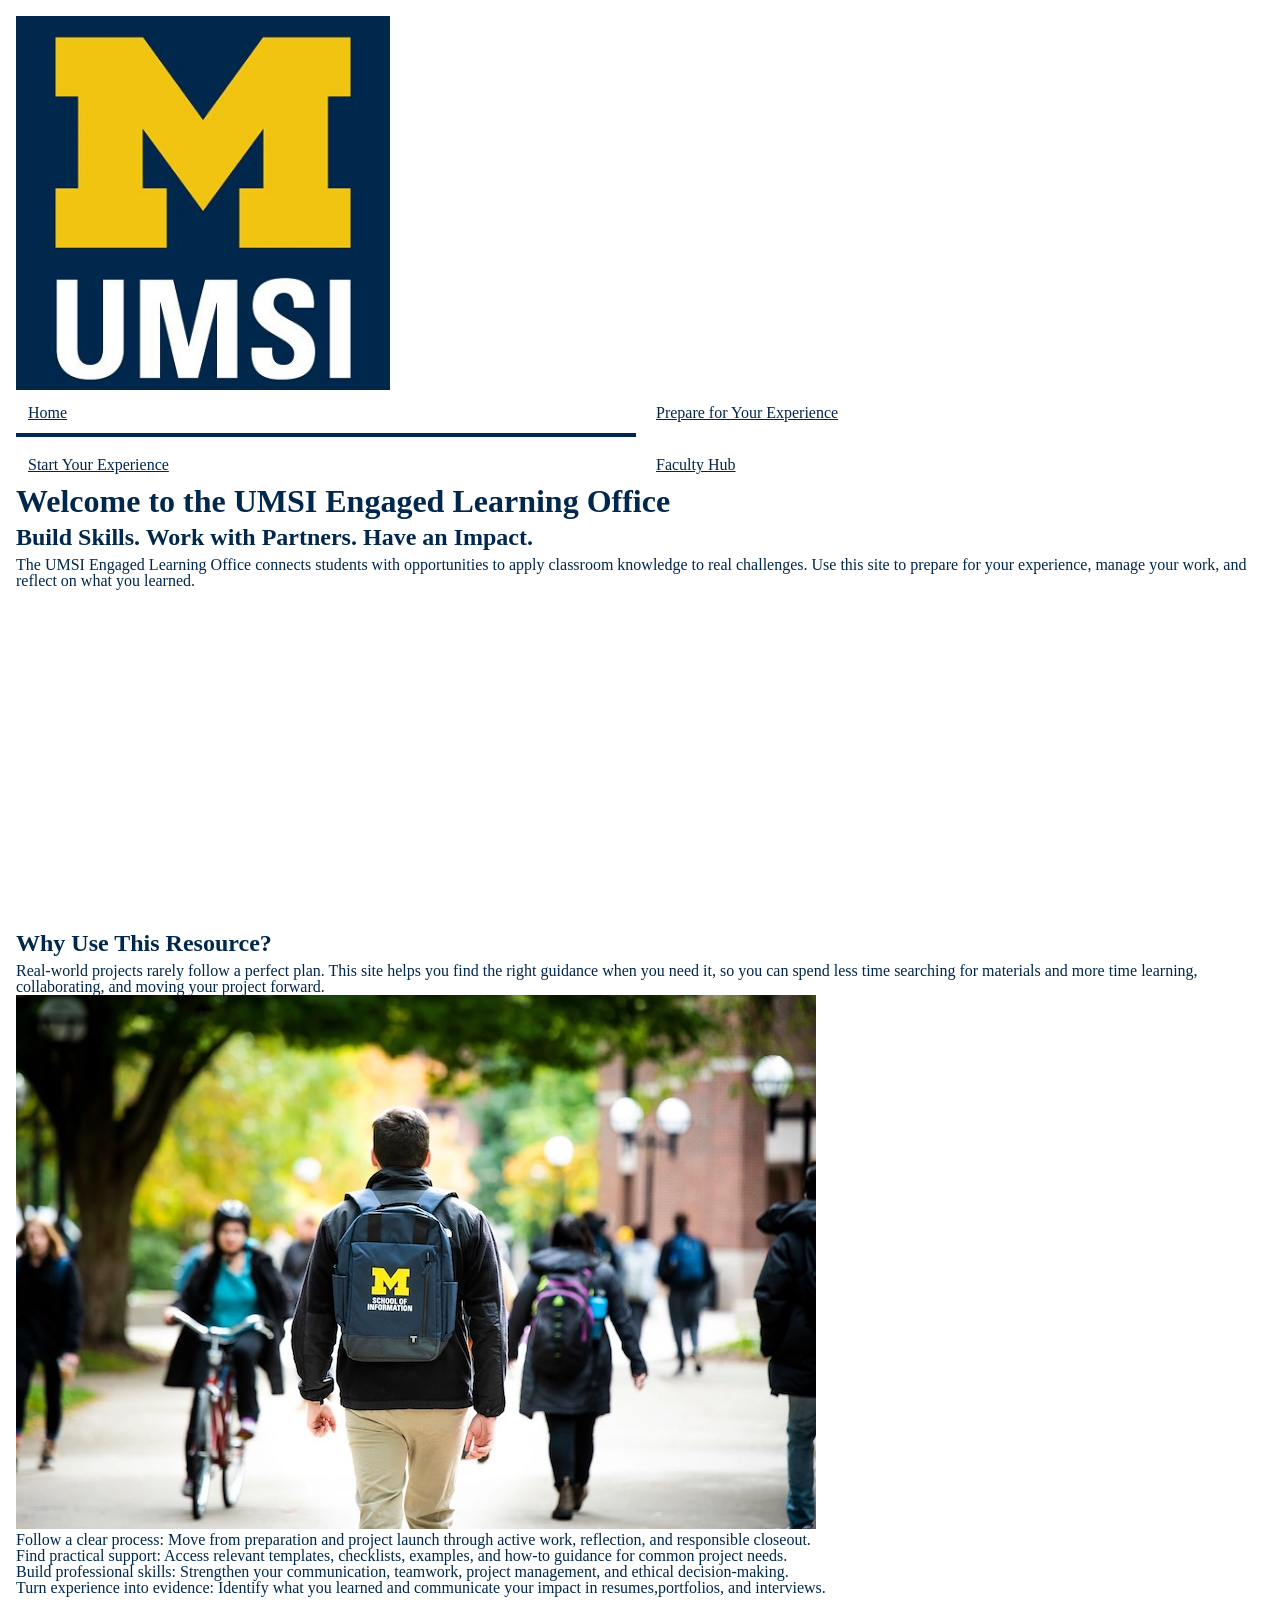
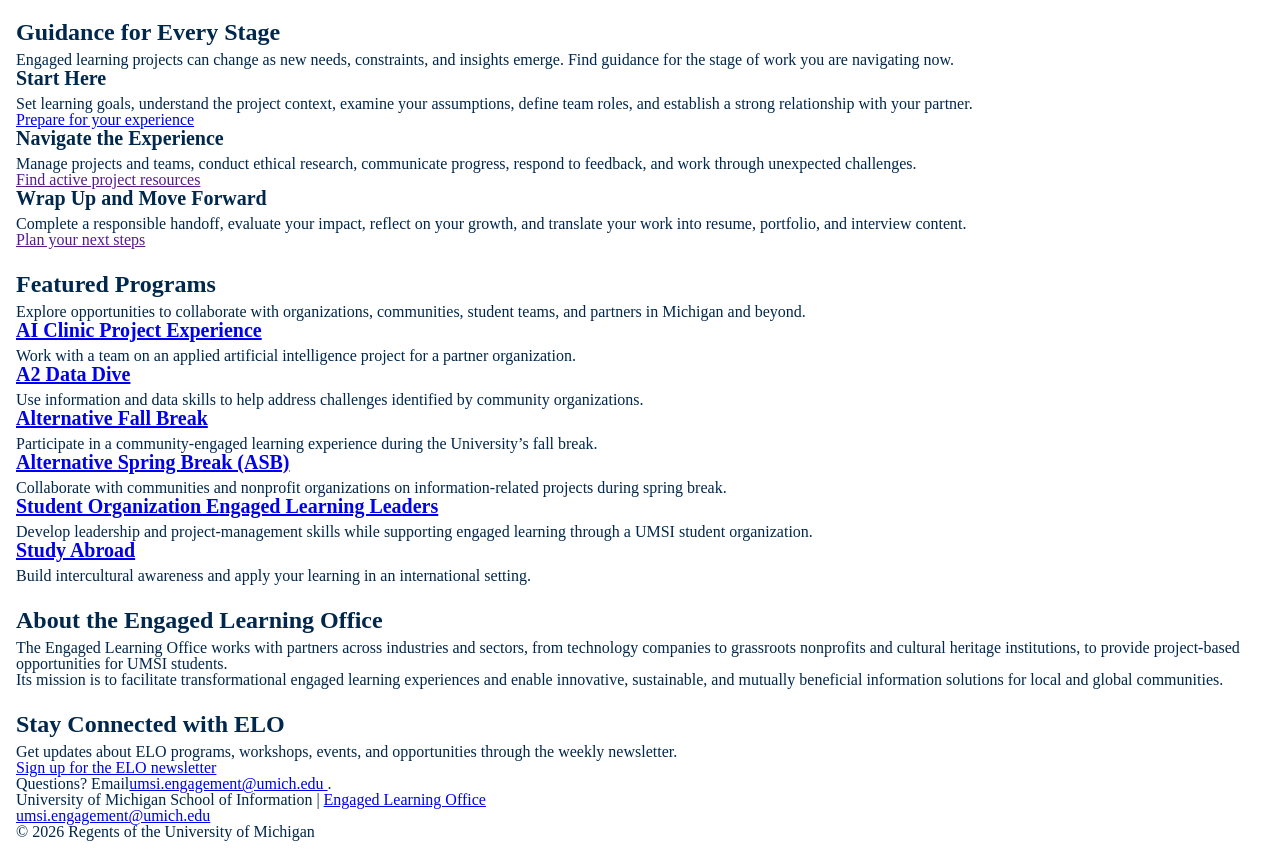
<file: index.html>
<!DOCTYPE html>
<html lang="en">
<head>
    <meta charset="UTF-8">
    <meta name="viewport" content="width=device-width, initial-scale=1.0">
    <title>Engaged Learning Office | UMSI</title>
    <link rel="stylesheet" href="css/html5reset.css">
    <link rel="stylesheet" href="css/style.css">
</head>
<body>

    <header>
  <a href="#main" class="skip">Skip to Main Content</a>
        <img src="images/umsi_logo_vertical_blue.jpg" alt="UMSI Logo">
        <nav>
            <ul>
                <li><a href = "index.html" class="active">Home</a></li>
                <li><a href = "prep.html">Prepare for Your Experience</a></li>
                <li><a href = "start.html" >Start Your Experience</a></li>
                <li><a href = "faculty.html" >Faculty Hub</a></li>
                
            </ul>
        </nav>
    <h1>Welcome to the UMSI Engaged Learning Office</h1>

    </header>
    <main id="main">
    <section>
      <h2>Build Skills. Work with Partners. Have an Impact.</h2>
      <p>
       The UMSI Engaged Learning Office connects students with opportunities to apply classroom knowledge to real challenges. Use this site to prepare for your experience, manage your work, and reflect on what you learned.
      </p>

      <iframe width="560" height="315" src="https://www.youtube.com/embed/81ZO9RfIJEQ?si=tBp82YWZMl1u7CVS" title="YouTube video player" frameborder="0" allow="accelerometer; autoplay; clipboard-write; encrypted-media; gyroscope; picture-in-picture; web-share" referrerpolicy="strict-origin-when-cross-origin" allowfullscreen></iframe>
         <!-- Note: this iframe might cause an Axe ARIA error - that's not on you that's on YouTube! -->
    </section>

<section>
    <h2>Why Use This Resource?</h2>

    <p>Real-world projects rarely follow a perfect plan. This site helps you find the right guidance when you need it, so you can spend less time searching for materials and more time learning, collaborating, and moving your project forward.
    </p>
        <img src="images/student_backpack_fall.jpg" alt="A student wears a UMSI backpack in fall on the drag.">
    <ul>
        <li><strong>Follow a clear process:</strong> Move from preparation and project launch through active work, reflection, and responsible closeout.</li>
        <li><strong>Find practical support:</strong> Access relevant templates, checklists, examples, and how-to guidance for common project needs.</li>
        <li><strong>Build professional skills:</strong> Strengthen your communication, teamwork, project management, and ethical decision-making.</li>
        <li><strong>Turn experience into evidence:</strong> Identify what you learned and communicate your impact in resumes,portfolios, and interviews.</li>
    </ul>
</section>

 <section>
    <h2>Guidance for Every Stage</h2>
    <p>Engaged learning projects can change as new needs, constraints, and insights emerge. Find guidance for the stage of work you are navigating <strong>now.</strong></p>
    <article>
      <h3>Start Here</h3>
      <p>Set learning goals, understand the project context, examine your assumptions, define team roles, and establish a strong relationship with your partner.</p>
      <a href="prep.html">Prepare for your experience</a>
    </article>

    <article>
      <h3>Navigate the Experience</h3>
      <p>Manage projects and teams, conduct ethical research, communicate progress, respond to feedback, and work through unexpected challenges.</p>
      <a href="">Find active project resources</a>
    </article>

    <article>
      <h3>Wrap Up and Move Forward</h3>
      <p>Complete a responsible handoff, evaluate your impact, reflect on your growth, and translate your work into resume, portfolio, and interview content.</p>
      <a href="">Plan your next steps</a>
    </article>
  </section>

   <section>
    <h2>Featured Programs</h2>
    <p>Explore opportunities to collaborate with organizations, communities, student teams, and partners in Michigan and beyond.</p>
    <article>
    <h3><a href="https://mcompass.umich.edu/_portal/tds-program-brochure?programid=12810">AI Clinic Project Experience</a></h3>
    <p>Work with a team on an applied artificial intelligence project for a partner organization.</p>
    </article>

    <article>
    <h3><a href="https://mcompass.umich.edu/_portal/tds-program-brochure?programid=12556">A2 Data Dive</a></h3>
    <p>Use information and data skills to help address challenges identified by community organizations.</p>
    </article>

     <article>
      <h3><a href="https://mcompass.umich.edu/_portal/tds-program-brochure?programid=11297">Alternative Fall Break</a></h3>
      <p>Participate in a community-engaged learning experience during the University’s fall break.</p>
    </article>

    <article>
      <h3><a href="https://mcompass.umich.edu/_portal/tds-program-brochure?programid=10621">Alternative Spring Break (ASB)</a></h3>
       <p>Collaborate with communities and nonprofit organizations on information-related projects during spring break.</p>
    </article>

    <article>
      <h3><a href="https://mcompass.umich.edu/_portal/tds-program-brochure?programid=12294">Student Organization Engaged Learning Leaders</a></h3>
       <p>Develop leadership and project-management skills while supporting engaged learning through a UMSI student organization.</p>
    </article>

    <article>
      <h3><a href="https://www.si.umich.edu/student-life/study-abroad">Study Abroad</a></h3>
      <p>Build intercultural awareness and apply your learning in an international setting. </p>
    </article>
   </section>
  <section>
    <h2>About the Engaged Learning Office</h2>
    <p>The Engaged Learning Office works with partners across industries and sectors, from technology companies to grassroots nonprofits and cultural heritage institutions, to provide project-based opportunities for UMSI students.</p>
    <p>Its mission is to facilitate transformational engaged learning experiences and enable innovative, sustainable, and mutually beneficial information solutions for local and global communities.</p>
  </section>
  <aside>
    <h2>Stay Connected with ELO</h2>
    <p>Get updates about ELO programs, workshops, events, and opportunities through the weekly newsletter.</p>
    <div>
       <a href="https://umsi.info/elo-newsletter"> Sign up for the ELO newsletter</a>
    </div>
    <p>Questions? Email<a href="mailto:umsi.engagement@umich.edu">umsi.engagement@umich.edu </a>.</p>
  </aside>


        <!-- Content taken & modified from UMGPT with the prompt, "Write me a webpage of intro content to help meet the following requirements - this is for the home page": and then pasted in the client objectives & project requirements"
        UMGPT. (2026). UMGPT ( GPT-5.6 Sol September 7th version) [Large language model]. -->
    </main>
    <footer>
        <p>University of Michigan School of Information | <a href="https://www.si.umich.edu/programs/engaged-learning/about-engaged-learning-office">Engaged Learning Office</a></p>
      <address>
        <a href="mailto:umsi.engagement@umich.edu">umsi.engagement@umich.edu</a>
      </address>
      <p>&copy; 2026 Regents of the University of Michigan</p>
    </footer>
</body>
</html>
</file>
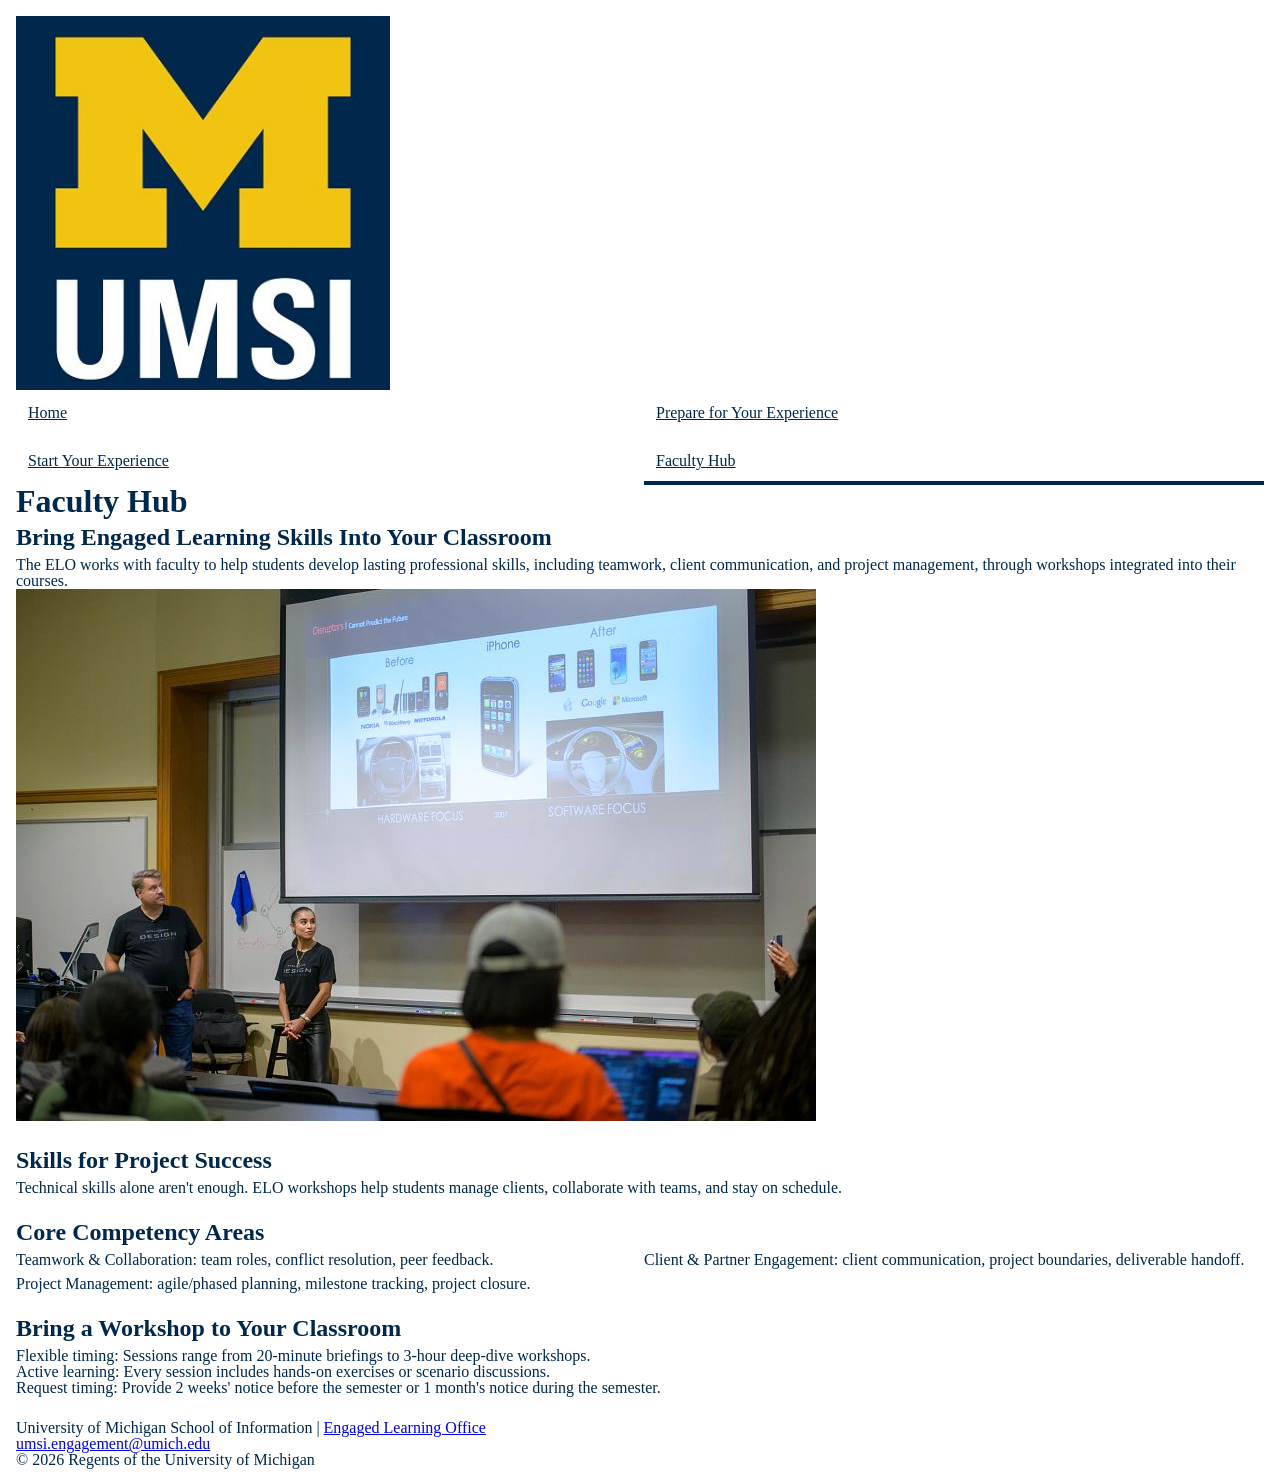
<file: faculty.html>
<!DOCTYPE html>
<html lang="en">
<head>
    <meta charset="UTF-8">
    <meta name="viewport" content="width=device-width, initial-scale=1.0">
    <title>Faculty Hub | UMSI</title>
    <link rel="stylesheet" href="css/html5reset.css">
    <link rel="stylesheet" href="css/style.css">
</head>
<body>

    <header>
  <a href="#main" class="skip">Skip to Main Content</a>
        <img src="images/umsi_logo_vertical_blue.jpg" alt="UMSI Logo">
        <nav>
            <ul>
                <li><a href = "index.html">Home</a></li>
                <li><a href = "prep.html">Prepare for Your Experience</a></li>
                <li><a href = "start.html" >Start Your Experience</a></li>
                <li><a href = "faculty.html" class="active">Faculty Hub</a></li>
                
            </ul>
        </nav>
    <h1>Faculty Hub</h1>

    </header>
    <main id="main">
      <section>
              <h2>Bring Engaged Learning Skills Into Your Classroom</h2>
              <p>The ELO works with faculty to help students develop lasting professional skills, including teamwork, client communication, and project management, through workshops integrated into their courses.</p>
              <img src="images/classroom_workshop.jpg" alt="Two presenters lead a workshop in front of a classroom of students."> 
            </section>
    <section>
      <h2>Skills for Project Success</h2>
      <p>Technical skills alone aren't enough. ELO workshops help students manage clients, collaborate with teams, and stay on schedule.</p>
    </section>
   <section>
  <h2>Core Competency Areas</h2>
  <ul class="two_col">
    <li><strong>Teamwork &amp; Collaboration:</strong> team roles, conflict resolution, peer feedback.</li>
    <li><strong>Client &amp; Partner Engagement:</strong> client communication, project boundaries, deliverable handoff.</li>
    <li><strong>Project Management:</strong> agile/phased planning, milestone tracking, project closure.</li>
  </ul>
</section>
  <section>
    <h2>Bring a Workshop to Your Classroom</h2>
    <ul>
    <li><strong>Flexible timing:</strong> Sessions range from 20-minute briefings to 3-hour deep-dive workshops.</li>
    <li><strong>Active learning:</strong> Every session includes hands-on exercises or scenario discussions.</li>
    <li><strong>Request timing:</strong> Provide 2 weeks' notice before the semester or 1 month's notice during the semester.</li>
  </ul>
  </section>
</main>
    <footer>
        <p>University of Michigan School of Information | <a href="https://www.si.umich.edu/programs/engaged-learning/about-engaged-learning-office">Engaged Learning Office</a></p>
      <address>
        <a href="mailto:umsi.engagement@umich.edu">umsi.engagement@umich.edu</a>
      </address>
      <p>&copy; 2026 Regents of the University of Michigan</p>
    </footer>
</body>
</html>
</file>
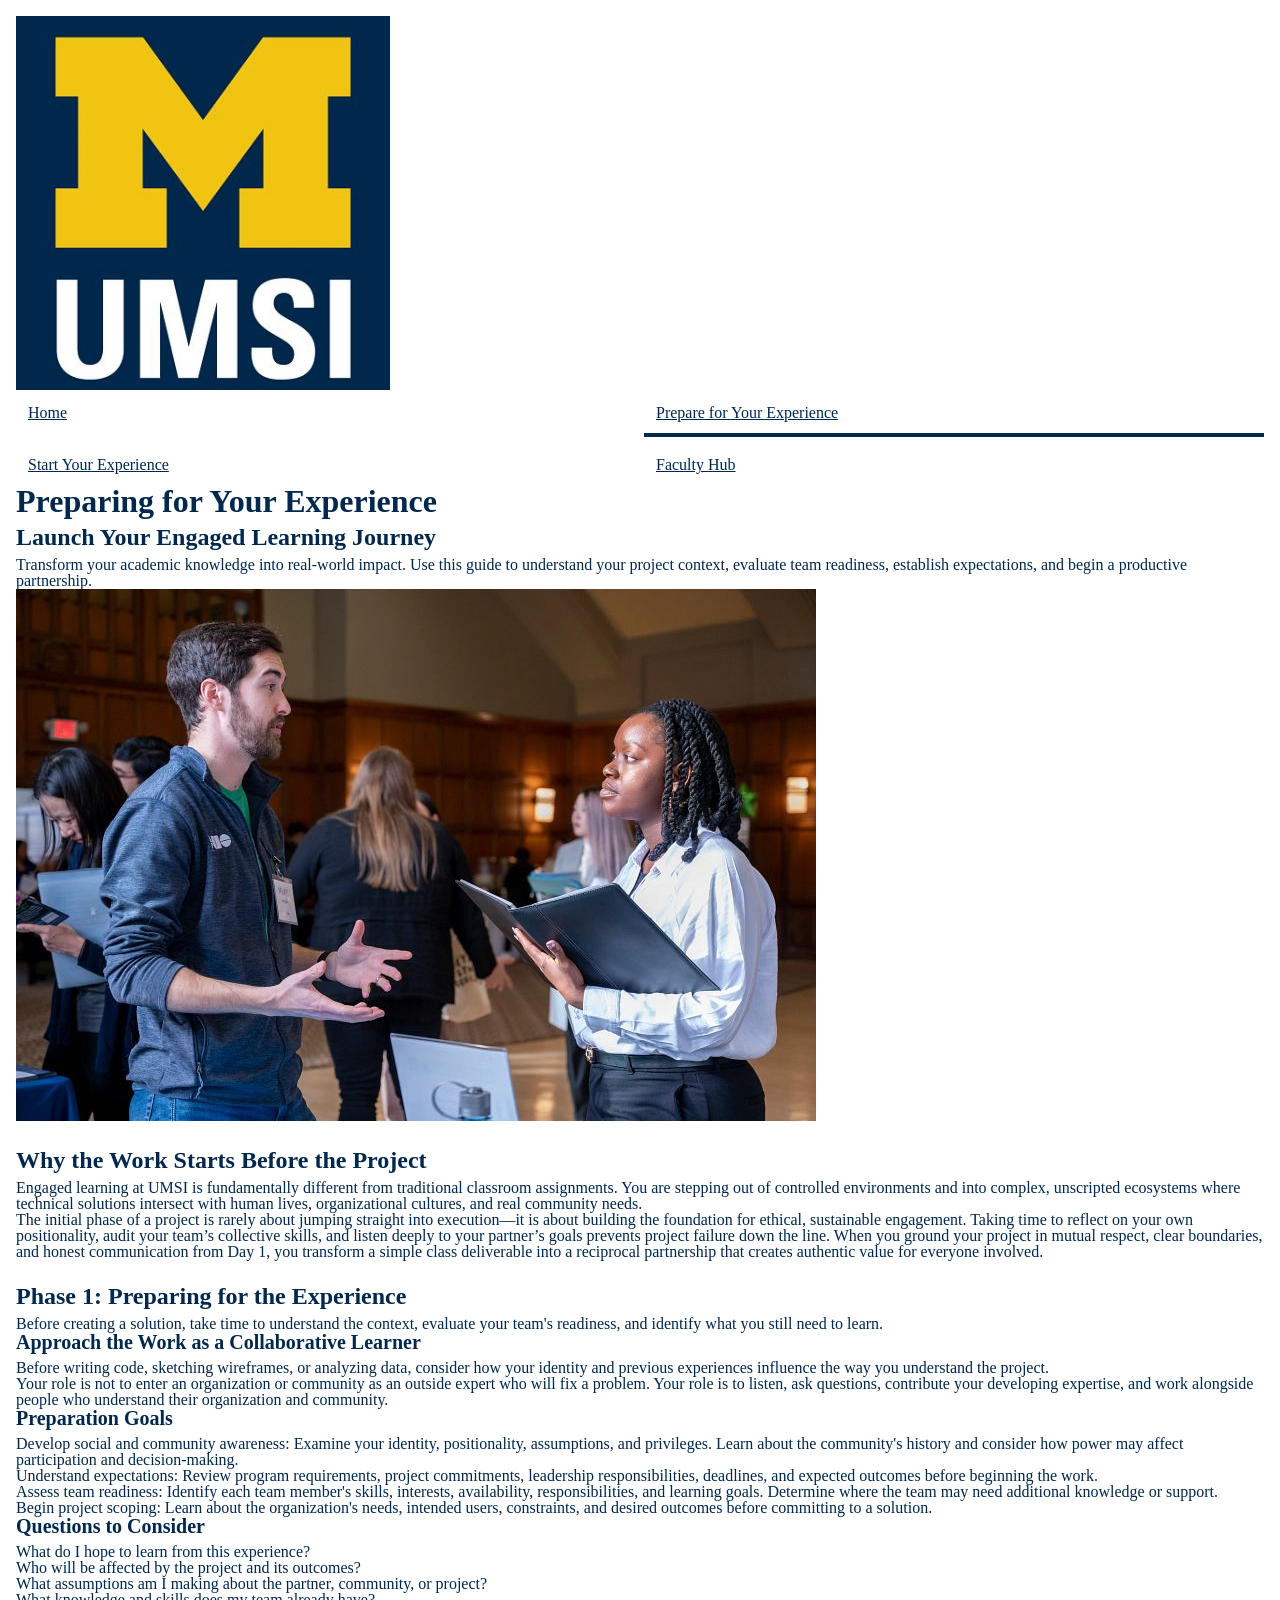
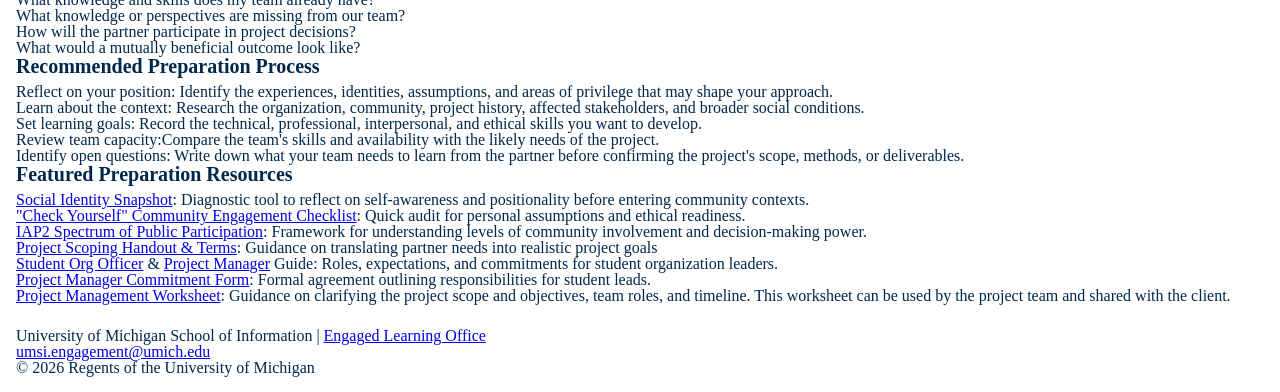
<file: prep.html>
<!DOCTYPE html>
<html lang="en">
<head>
    <meta charset="UTF-8">
    <meta name="viewport" content="width=device-width, initial-scale=1.0">
    <title>Preparing for Your Experience | UMSI</title>
    <link rel="stylesheet" href="css/html5reset.css">
    <link rel="stylesheet" href="css/style.css">
</head>
<body>

    <header>
  <a href="#main" class="skip">Skip to Main Content</a>
        <img src="images/umsi_logo_vertical_blue.jpg" alt="UMSI Logo">
        <nav>
            <ul>
                <li><a href = "index.html" >Home</a></li>
                <li><a href = "prep.html" class="active">Prepare for Your Experience</a></li>
                <li><a href = "start.html" >Start Your Experience</a></li>
                <li><a href = "faculty.html" >Faculty Hub</a></li>
                
            </ul>
        </nav>
    <h1>Preparing for Your Experience</h1>

    </header>
<main id="main">
  
<section>
  <h2>Launch Your Engaged Learning Journey</h2>
  <p>Transform your academic knowledge into real-world impact. Use this guide to understand your project context, evaluate team readiness, establish expectations, and begin a productive partnership.</p>
  <img src="images/student_partner_listening.jpg" alt="A student holding a folder listens as a professional explains something at an event.">
</section>

<section>
  <h2>Why the Work Starts Before the Project</h2>
  <p>Engaged learning at UMSI is fundamentally different from traditional classroom assignments. You are stepping out of controlled environments and into complex, unscripted ecosystems where technical solutions intersect with human lives, organizational cultures, and real community needs.</p>
  <p>The initial phase of a project is rarely about jumping straight into execution—it is about building the foundation for ethical, sustainable engagement. Taking time to reflect on your own positionality, audit your team’s collective skills, and listen deeply to your partner’s goals prevents project failure down the line. When you ground your project in mutual respect, clear boundaries, and honest communication from Day 1, you transform a simple class deliverable into a reciprocal partnership that creates authentic value for everyone involved.</p>


</section>

<section>
  <h2>Phase 1: Preparing for the Experience</h2>
  <p>Before creating a solution, take time to understand the context, evaluate your team's readiness, and identify what you still need to learn.</p>
  <article>
    <h3>Approach the Work as a Collaborative Learner</h3>
    <p>Before writing code, sketching wireframes, or analyzing data, consider how your identity and previous experiences influence the way you understand the project.</p>
    <p>Your role is not to enter an organization or community as an outside expert who will fix a problem. Your role is to listen, ask questions, contribute your developing expertise, and work alongside people who understand their organization and community.</p>
  </article>

  <article>
    <h3>Preparation Goals</h3>
    <ul>
      <li><strong>Develop social and community awareness:</strong> Examine your identity, positionality, assumptions, and privileges. Learn about the community's history and consider how power may affect participation and decision-making.
      </li>
      <li><strong>Understand expectations:</strong> Review program requirements, project commitments, leadership responsibilities, deadlines, and expected outcomes before beginning the work.</li>
      <li><strong>Assess team readiness:</strong> Identify each team member's skills, interests, availability, responsibilities, and learning goals. Determine where the team may need additional knowledge or support.</li>
      <li><strong>Begin project scoping:</strong> Learn about the organization's needs, intended users, constraints, and desired outcomes before committing to a solution.
      </li>
    </ul>
  </article>

  <article>
    <h3>Questions to Consider</h3>
    <ul>
      <li>What do I hope to learn from this experience?</li>
      <li>Who will be affected by the project and its outcomes?</li>
      <li>What assumptions am I making about the partner, community, or project?</li>
      <li>What knowledge and skills does my team already have?</li>
      <li>What knowledge or perspectives are missing from our team?</li>
      <li>How will the partner participate in project decisions?</li>
      <li>What would a mutually beneficial outcome look like?</li>
    </ul>
  </article>

  <article>
    <h3>Recommended Preparation Process</h3>
    <ol>
      <li><strong>Reflect on your position:</strong> Identify the experiences, identities, assumptions, and areas of privilege that may shape your approach.</li>
      <li><strong>Learn about the context:</strong> Research the organization, community, project history, affected stakeholders, and broader social conditions.</li>
      <li><strong>Set learning goals:</strong> Record the technical, professional, interpersonal, and ethical skills you want to develop.</li>
      <li><strong>Review team capacity:</strong>Compare the team's skills and availability with the likely needs of the project. </li>
      <li><strong>Identify open questions:</strong> Write down what your team needs to learn from the partner before confirming the project's scope, methods, or deliverables.
      </li>
    </ol>
  </article>

  <article>
    <h3>Featured Preparation Resources</h3>
    <ul>
      <li><a href="https://sites.lsa.umich.edu/equitable-teaching/social-identity-snapshot">Social Identity Snapshot</a>: Diagnostic tool to reflect on self-awareness and positionality before entering community contexts.</li>
      <li><a href="https://docs.google.com/document/d/1Qt9YeStVwDHjwJhOLAz42JSNQR2lFMurdUtxtdrGkuc/edit?tab=t.0#heading=h.ch0bvccjkrzn">"Check Yourself" Community Engagement Checklist</a>: Quick audit for personal assumptions and ethical readiness.</li>
      <li><a href="https://drive.google.com/file/d/1zc1RNlrDxV51-muOERdDTnINQcquJpOA/view?usp=sharing">IAP2 Spectrum of Public Participation</a>: Framework for understanding levels of community involvement and decision-making power.</li>
      <li><a href="https://docs.google.com/document/d/1TrEDolwmOIlXgYgAP9VvlOGoYOwFfe6KxzZOgZSVYVw/edit?usp=drive_link">Project Scoping Handout & Terms</a>: Guidance on translating partner needs into realistic project goals</li>
      <li><a href="https://docs.google.com/document/d/1AexsV_JeSd0kRUBbcifZpfBu6y6Zi8Y0iJScp1I3gkM/edit?usp=drive_link">Student Org Officer</a> & <a href="https://docs.google.com/document/u/0/d/1uwOOS0TrXWzcSShj8DUFpckWo0t1UNu_Q7WVbZnLhX0/edit">Project Manager</a> Guide: Roles, expectations, and commitments for student organization leaders.</li>
      <li><a href="https://docs.google.com/document/d/1U4lCNGyWKJ3C2i_VgFqAR45Z4zF1FehuthuqT-M2wdI/edit?usp=drive_link">Project Manager Commitment Form</a>: Formal agreement outlining responsibilities for student leads.</li>
      <li><a href="https://docs.google.com/document/d/1twc-7TYWmb_PNrOBiDI1NuJqJAuhluTICr22GRd_NLc/edit?usp=drive_link">Project Management Worksheet</a>: Guidance on clarifying the project scope and objectives, team roles, and timeline. This worksheet can be used by the project team and shared with the client.</li>
    </ul>
  </article>
</section>

<!-- Content taken & modified from UMGPT with the prompt, "for the same content write me some intro content and resources for a prep page using the ELO content below" - this was after I had asked for content for the home page. " UMGPT. (2026). UMGPT ( GPT-5.6 Sol September 7th version) [Large language model]. -->
</main>
<footer>
        <p>University of Michigan School of Information | <a href="https://www.si.umich.edu/programs/engaged-learning/about-engaged-learning-office">Engaged Learning Office</a></p>
      <address>
        <a href="mailto:umsi.engagement@umich.edu">umsi.engagement@umich.edu</a>
      </address>
      <p>&copy; 2026 Regents of the University of Michigan</p>
    </footer>
    
</body>

</html>
</file>
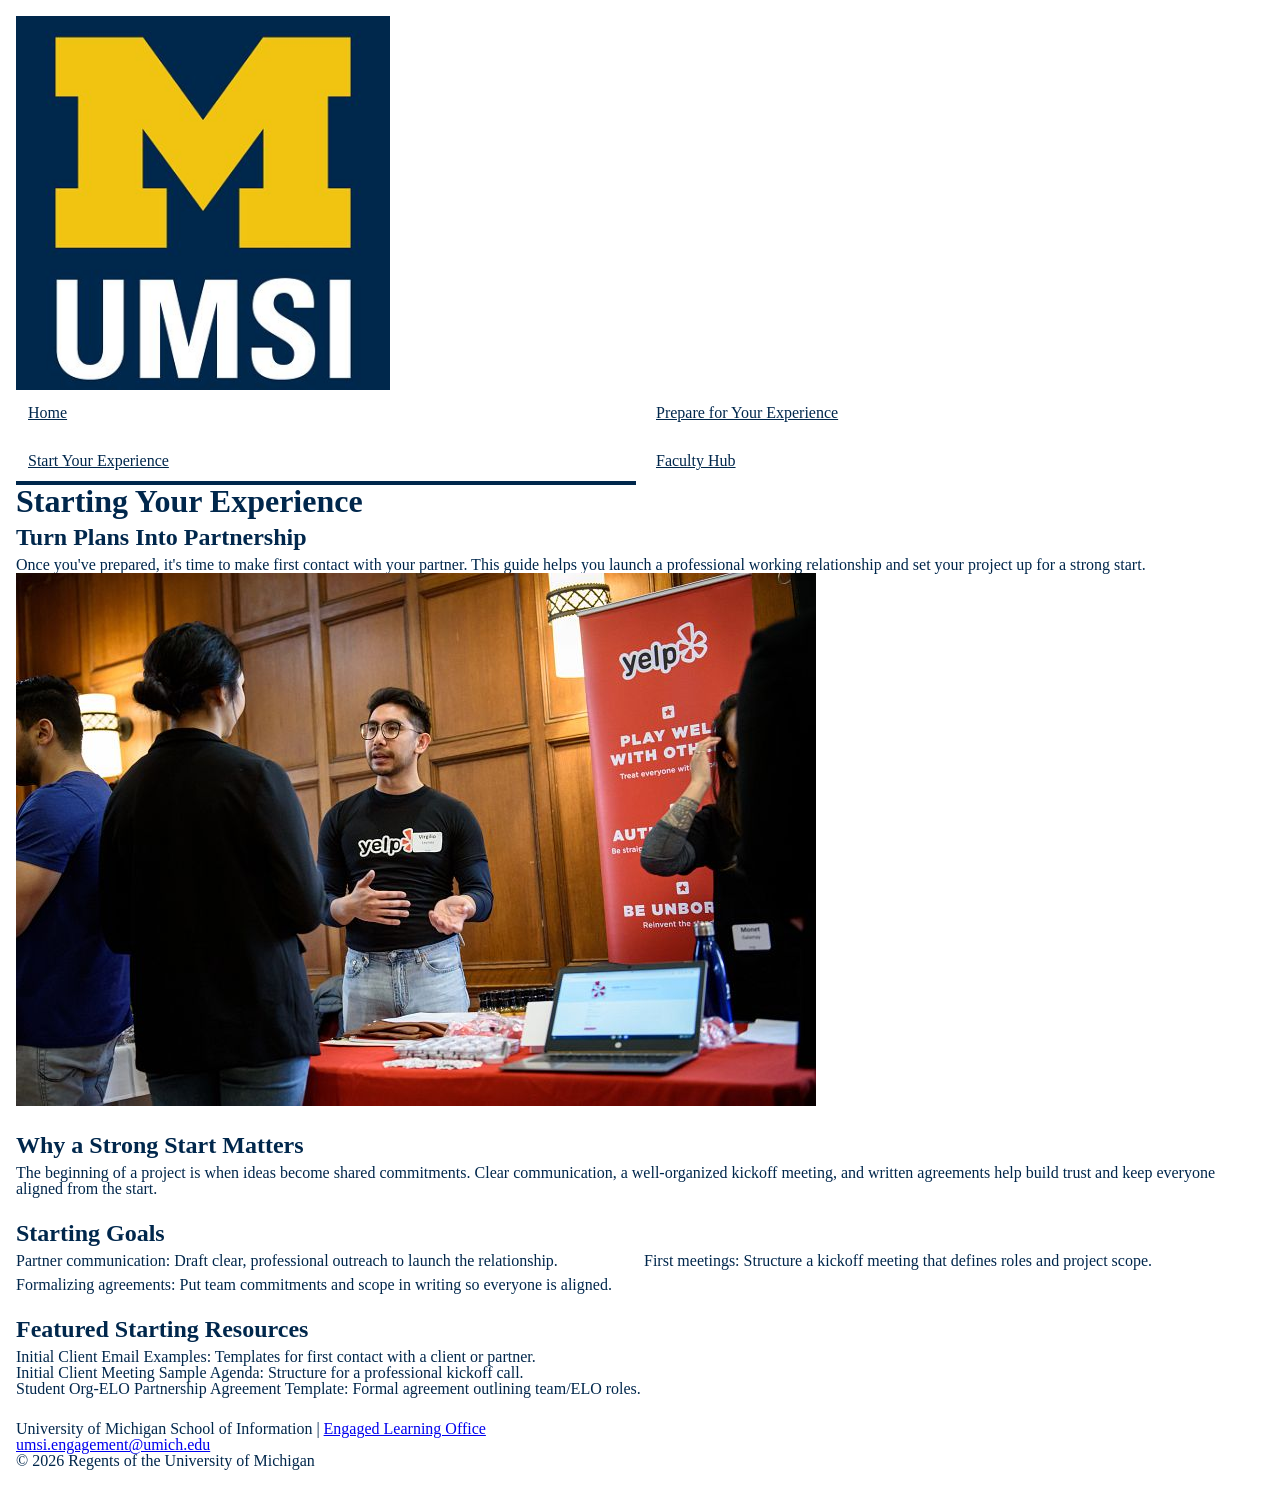
<file: start.html>
<!DOCTYPE html>
<html lang="en">
<head>
    <meta charset="UTF-8">
    <meta name="viewport" content="width=device-width, initial-scale=1.0">
    <title>Start Your Engaged Learning Experience | UMSI</title>
    <link rel="stylesheet" href="css/html5reset.css">
    <link rel="stylesheet" href="css/style.css">

</head>
<body>

    <header>
  <a href="#main" class="skip">Skip to Main Content</a>
        <img src="images/umsi_logo_vertical_blue.jpg" alt="UMSI Logo">
        <nav>
            <ul >
                <li><a href = "index.html">Home</a></li>
                <li><a href = "prep.html">Prepare for Your Experience</a></li>
                <li><a href = "start.html" class="active">Start Your Experience</a></li>
                <li><a href = "faculty.html" >Faculty Hub</a></li>
                
            </ul>
        </nav>
    <h1>Starting Your Experience</h1>

    </header>
    <main id="main">
    <section>
      <h2>Turn Plans Into Partnership</h2>
      <p>Once you've prepared, it's time to make first contact with your partner. This guide helps you launch a professional working relationship and set your project up for a strong start.</p>
      <img src="images/career_fair_conversation.jpg" alt="A student meets an employer representative at a career fair booth.">
    </section>
    <section>
  <h2>Why a Strong Start Matters</h2>
  <p>The beginning of a project is when ideas become shared commitments. Clear communication, a well-organized kickoff meeting, and written agreements help build trust and keep everyone aligned from the start.</p>
</section>
   <section>
  <h2>Starting Goals</h2>
  <ul class="two_col">
    <li><strong>Partner communication:</strong> Draft clear, professional outreach to launch the relationship.</li>
    <li><strong>First meetings:</strong> Structure a kickoff meeting that defines roles and project scope.</li>
    <li><strong>Formalizing agreements:</strong> Put team commitments and scope in writing so everyone is aligned.</li>
  </ul>
</section>
<section>
  <h2>Featured Starting Resources</h2>
  <ul>
    <li><strong>Initial Client Email Examples:</strong> Templates for first contact with a client or partner.</li>
    <li><strong>Initial Client Meeting Sample Agenda:</strong> Structure for a professional kickoff call.</li>
    <li><strong>Student Org-ELO Partnership Agreement Template:</strong> Formal agreement outlining team/ELO roles.</li>
  </ul>
</section>
</main>
    <footer>
        <p>University of Michigan School of Information | <a href="https://www.si.umich.edu/programs/engaged-learning/about-engaged-learning-office">Engaged Learning Office</a></p>
      <address>
        <a href="mailto:umsi.engagement@umich.edu">umsi.engagement@umich.edu</a>
      </address>
      <p>&copy; 2026 Regents of the University of Michigan</p>
    </footer>
</body>
</html>
</file>
<file: css/style.css>
/* SOURCES
    I used these W3Schools pages as references and adapted the examples
   to my site (my own selectors, rem units, UM brand colors, and sizes).
   
   Images shrink to fit the screen (img)
   https://www.w3schools.com/css/css_rwd_images.asp

   Tappable nav links + current-page highlight (nav a, .active)
   https://www.w3schools.com/css/css_navbar_vertical.asp

   Two-column grids (nav ul, .two_col)
   https://www.w3schools.com/css/css_grid.asp

   Heading sizes in rem (h1, h2, h3)
   https://www.w3schools.com/css/css_units_relative.asp

   Logo width + video max-width (header img, iframe)
   https://www.w3schools.com/css/css_dimension.asp

   Space around page edges (body padding)
   https://www.w3schools.com/css/css_padding.asp

   Space below sections + headings (margin-bottom)
   https://www.w3schools.com/css/css_margin.asp

   Bold headings (font-weight)
   https://www.w3schools.com/css/css_font_style.asp
*/
.skip {
    position: absolute;
    top: -100px;
}
.skip:focus {
    top: 25px;
}
.active {
    border-bottom: 4px solid #00274C;
}
nav ul {
    display: grid;
    grid-template-columns: 1fr 1fr;
    gap: 0.5rem;
}

nav a {
  display: block;
  color: #00274c;
  padding: 0.75rem;
  
}

img {
  max-width: 100%;
  height: auto;
}
header img{
   width: 30%;
}

iframe {
    max-width: 100%;
}

.two_col {
    display: grid;
    grid-template-columns: 1fr 1fr;
    gap: 0.5rem;
}

body{
    color:#00274C;
    padding: 1rem;
}
h1, h2, h3 {
    font-weight:bold ;
    margin-bottom: 0.5rem;
}
h1 {
    font-size: 2rem;
}

h2 {
    font-size: 1.5rem;
}

h3 {
    font-size: 1.25rem;
}

section {
    margin-bottom: 1.5rem;
}
</file>
